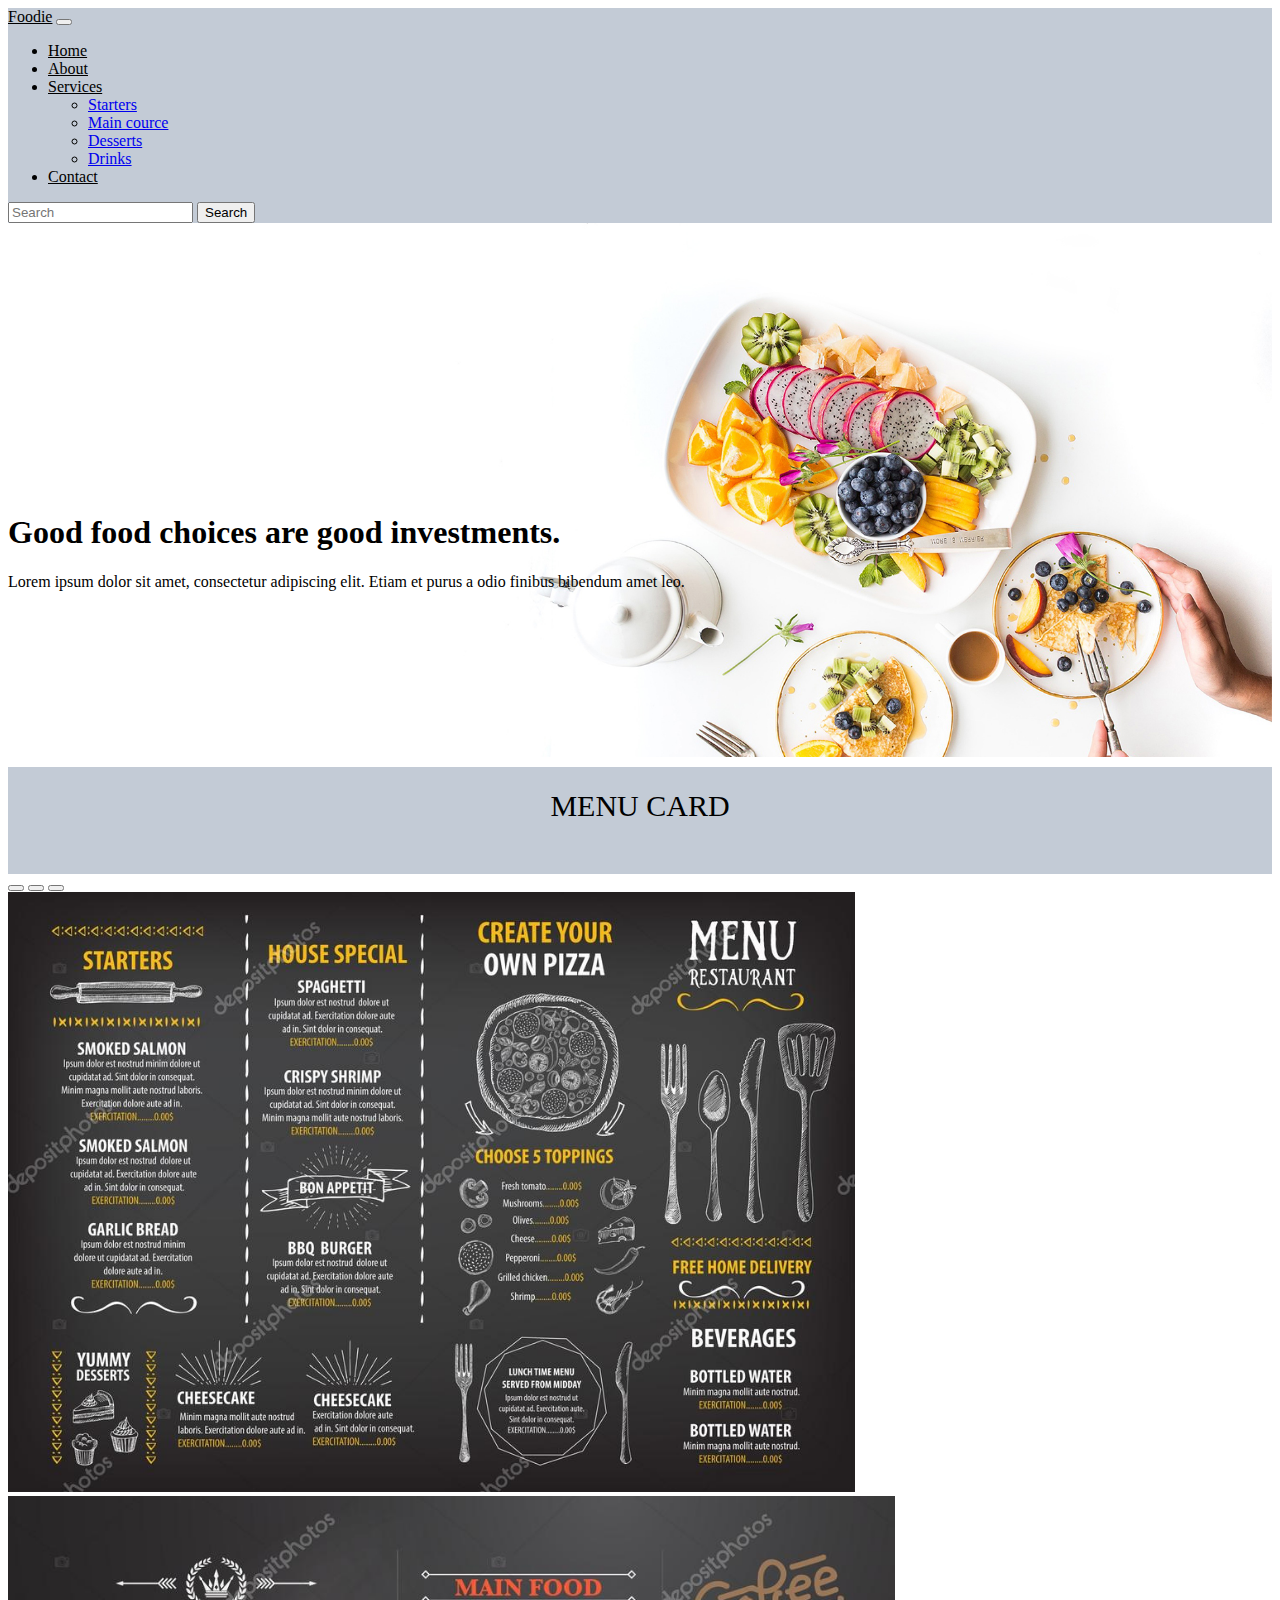
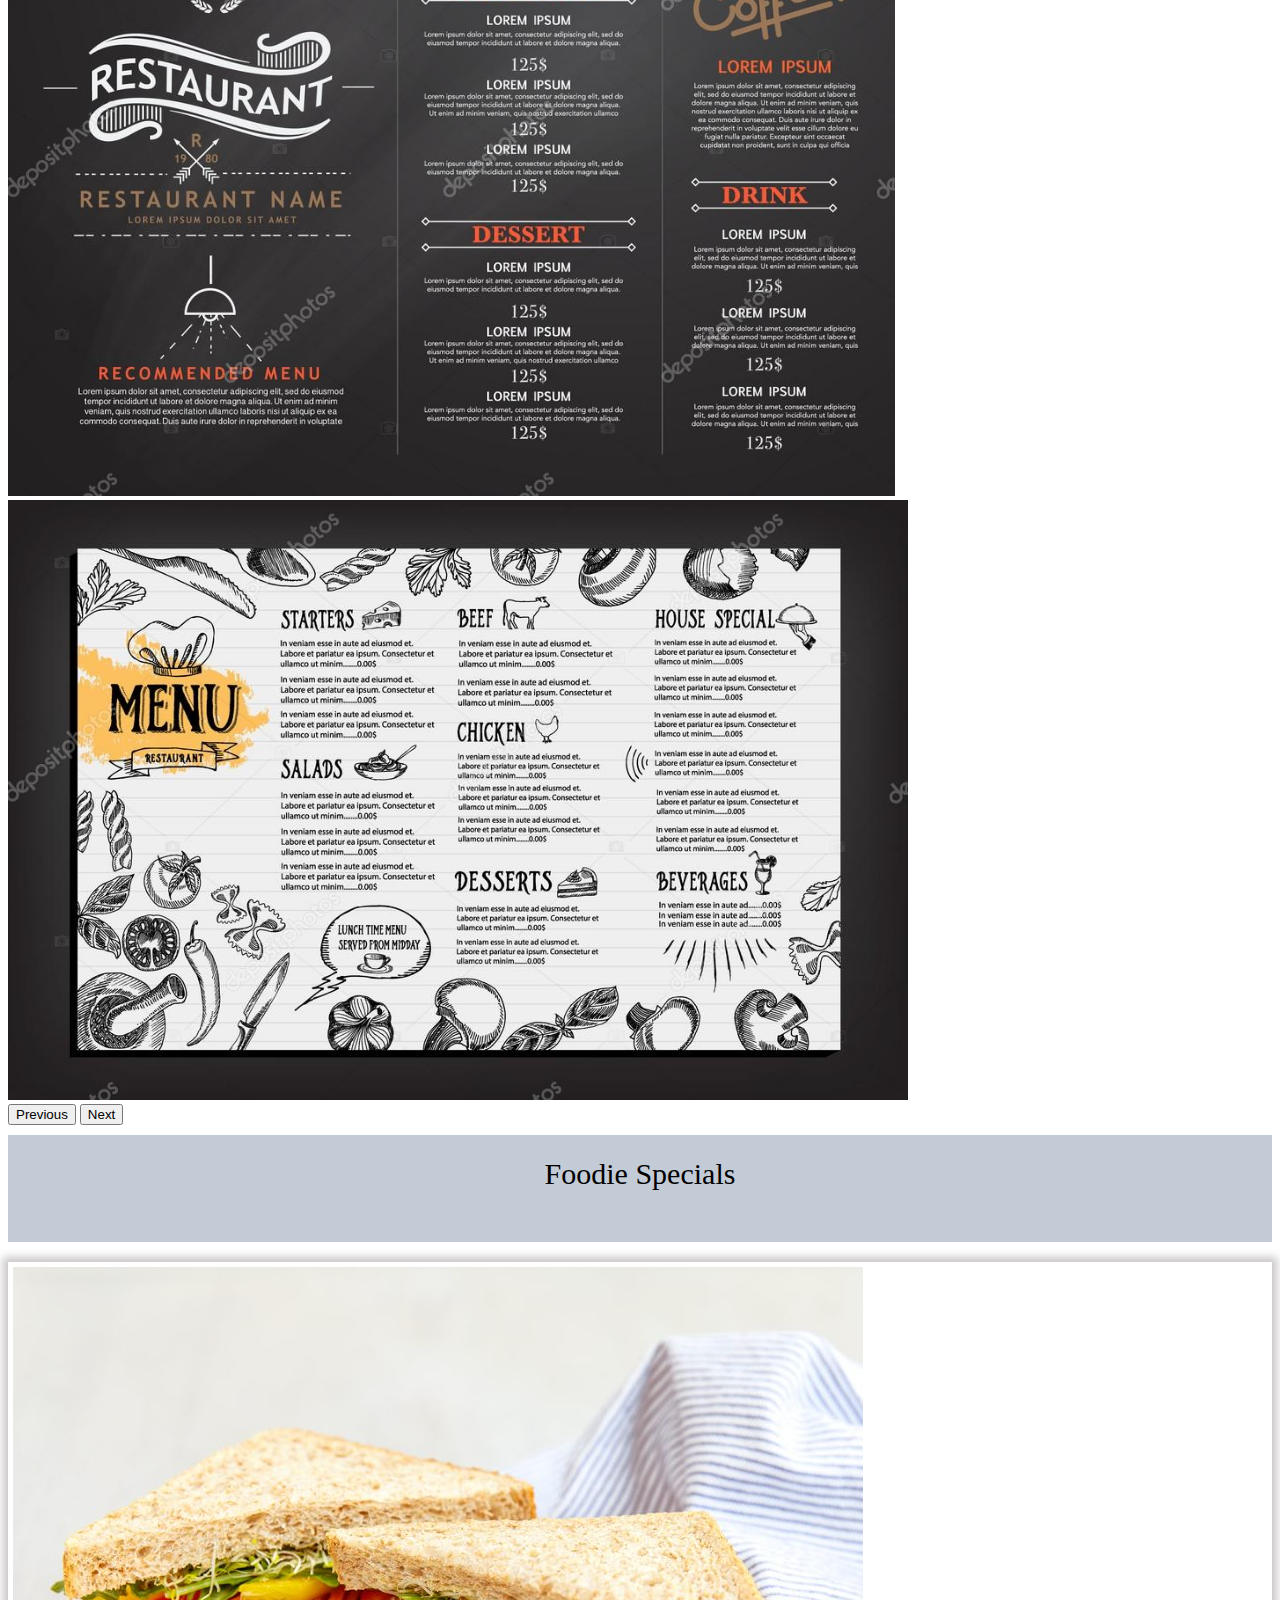
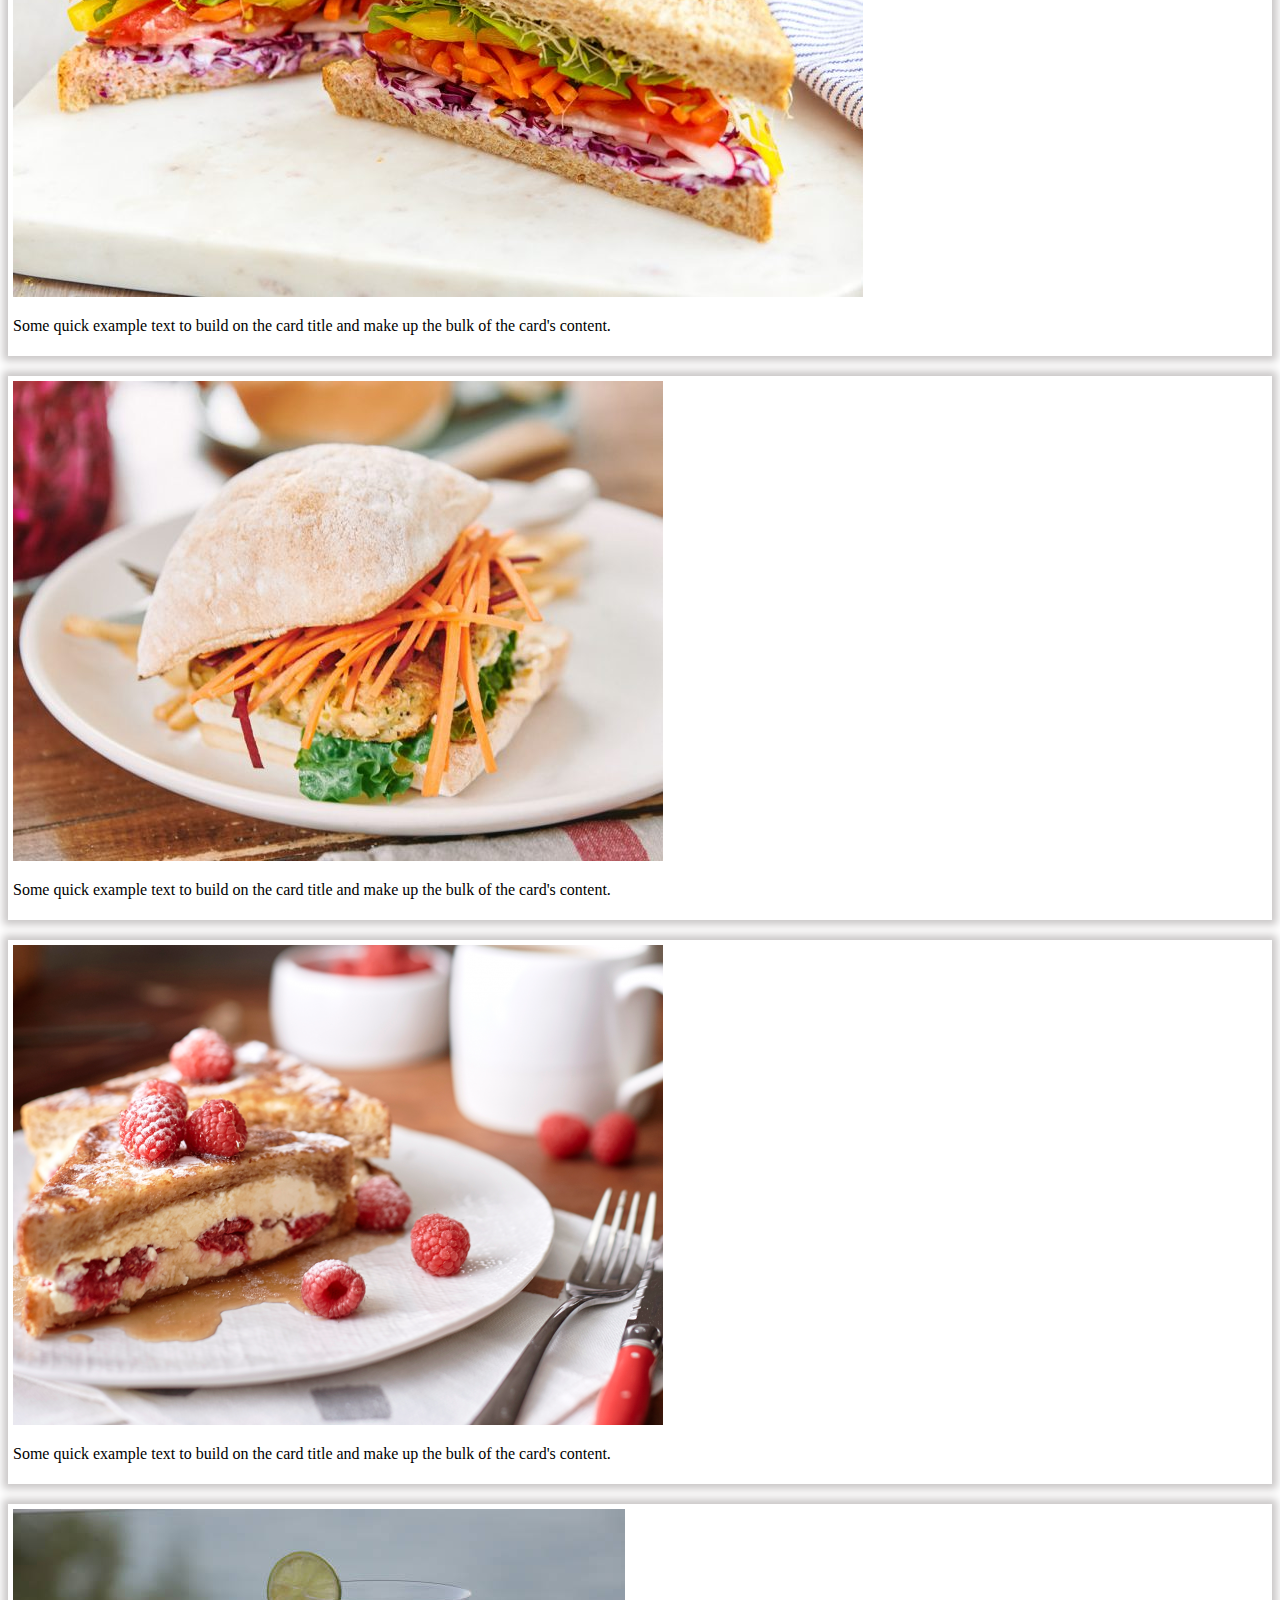
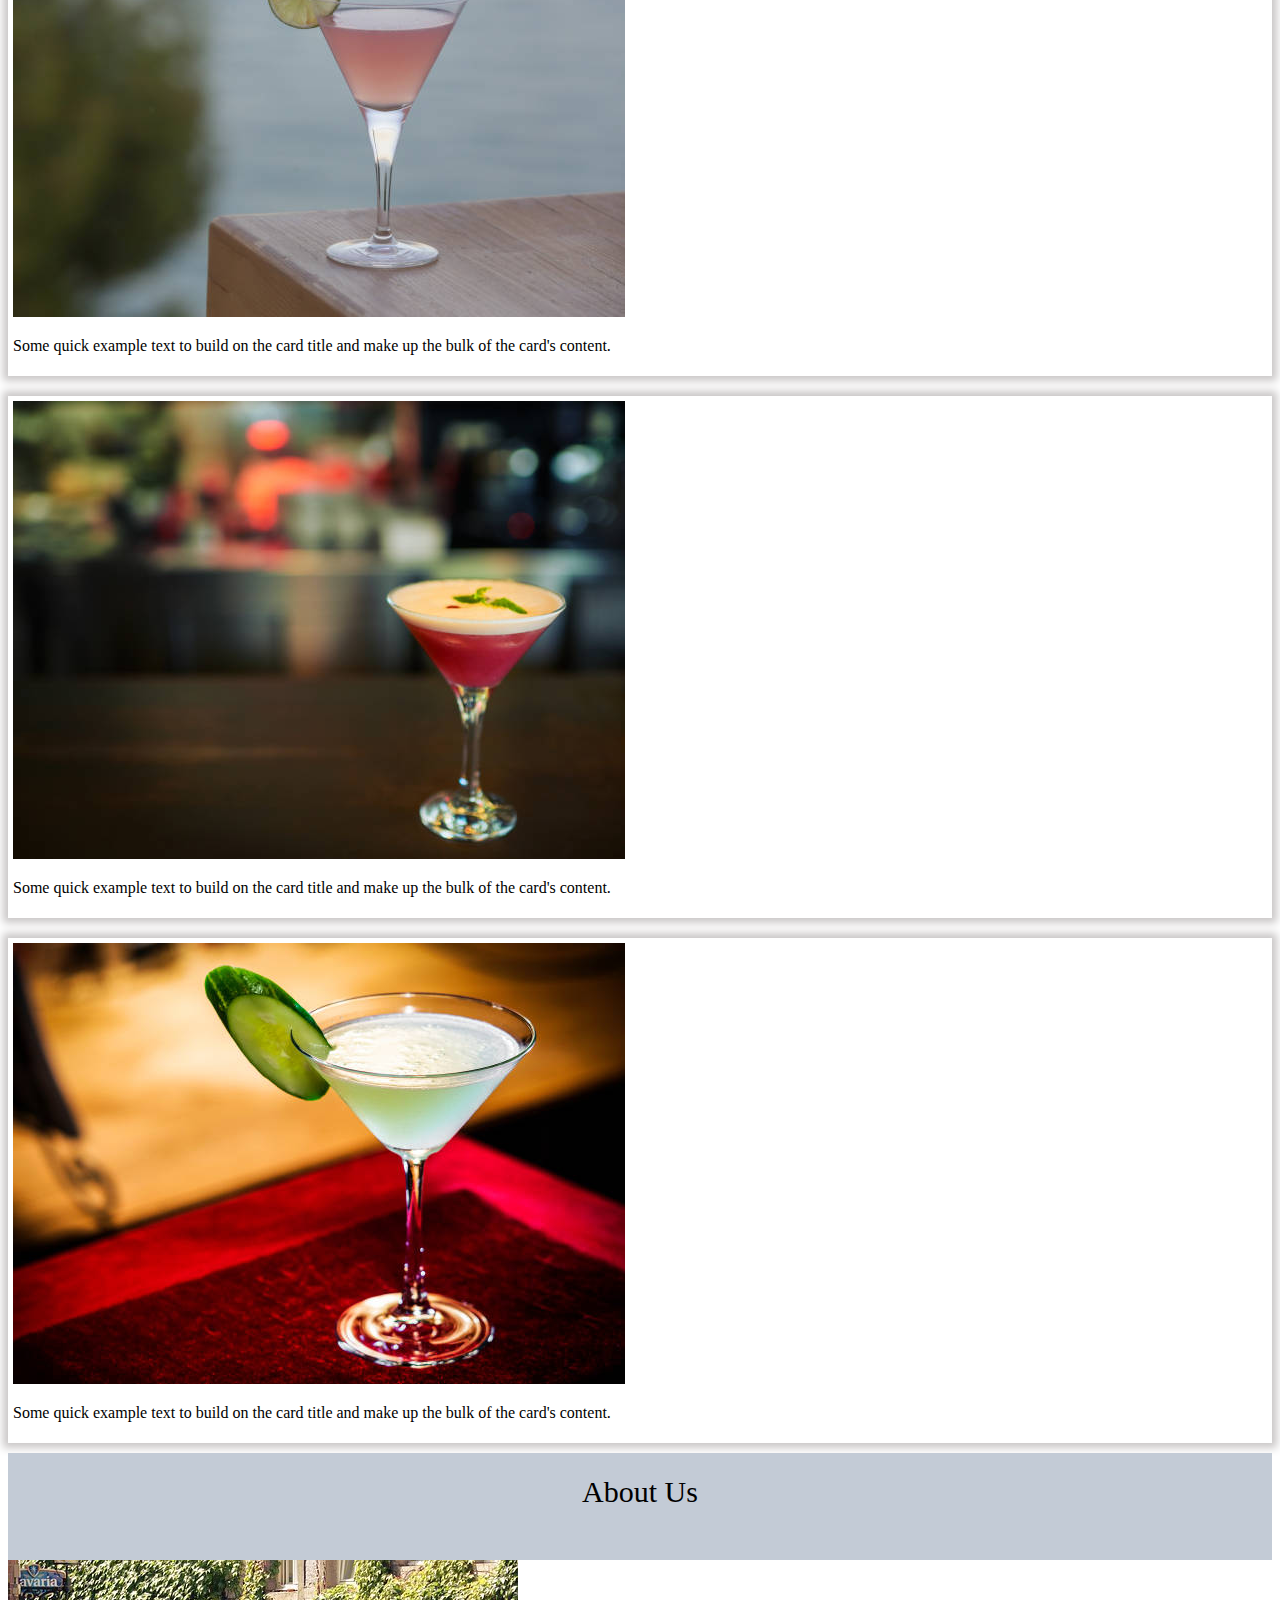
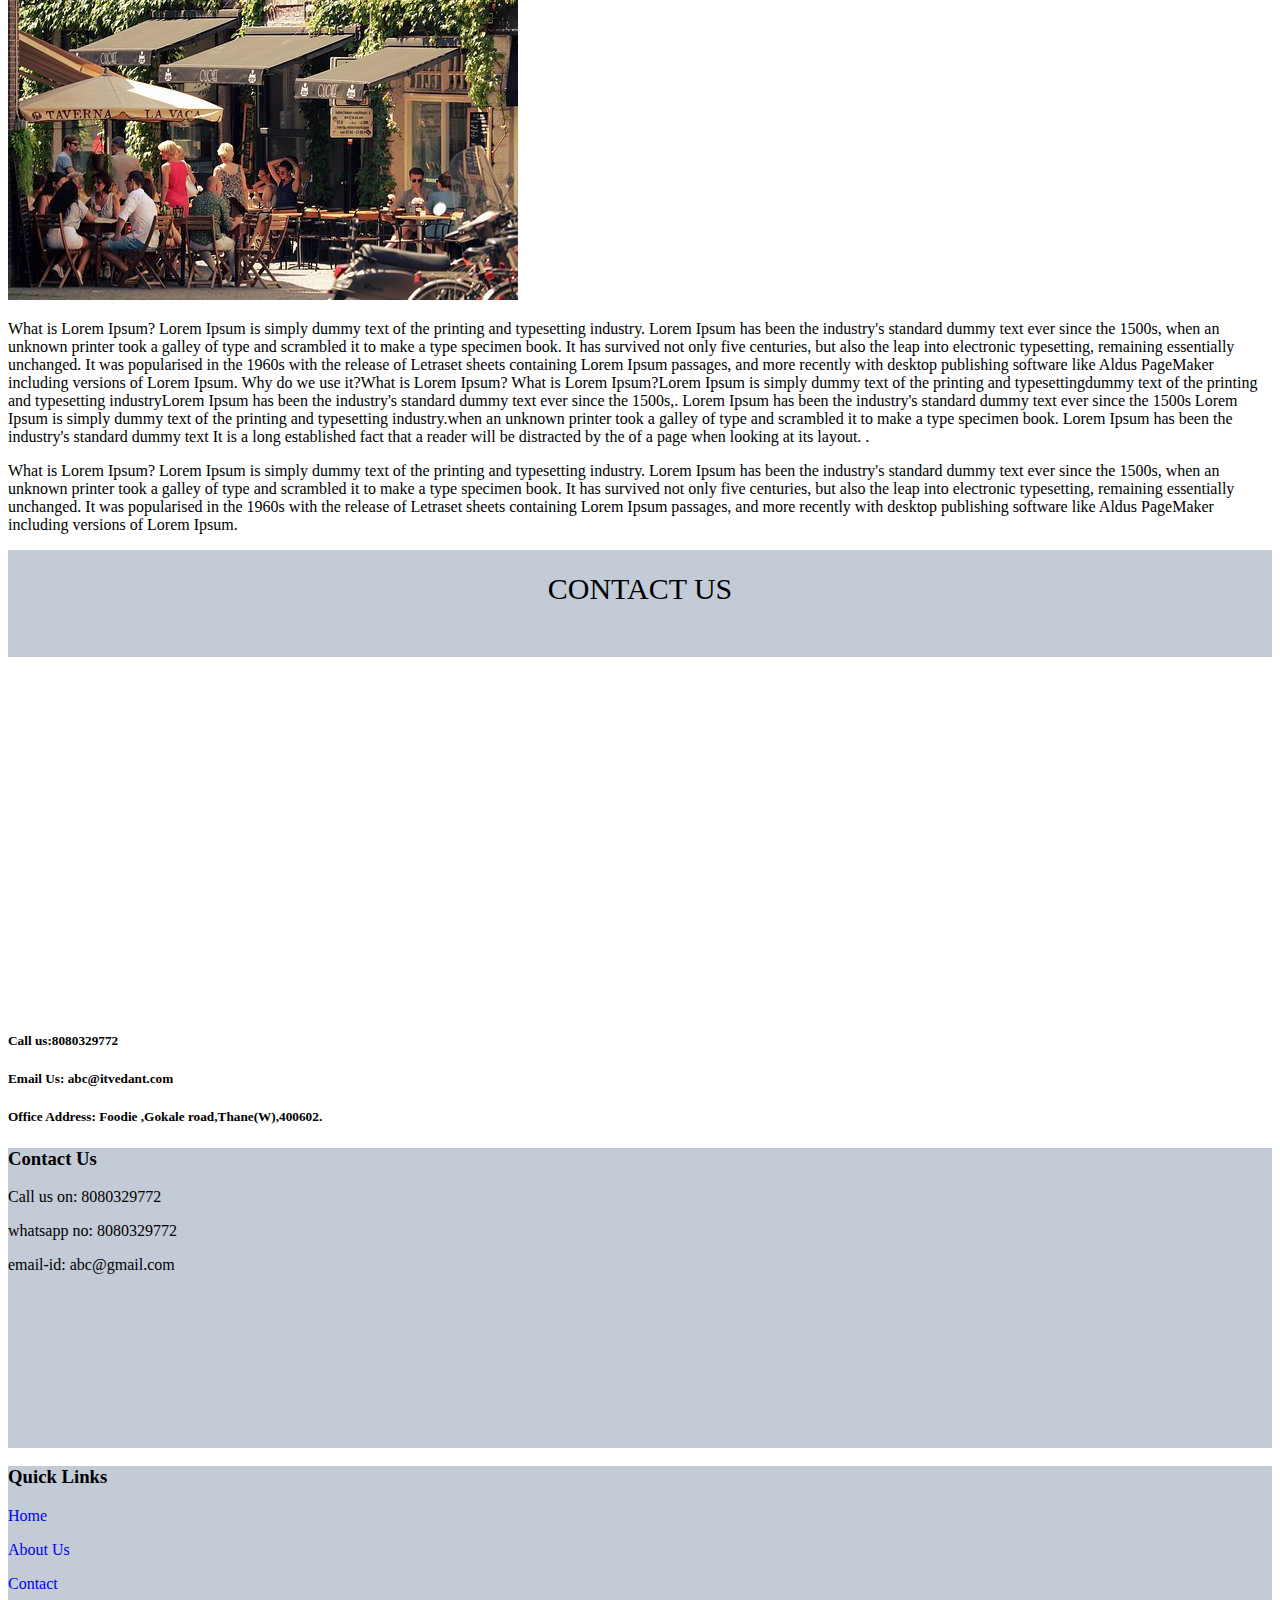
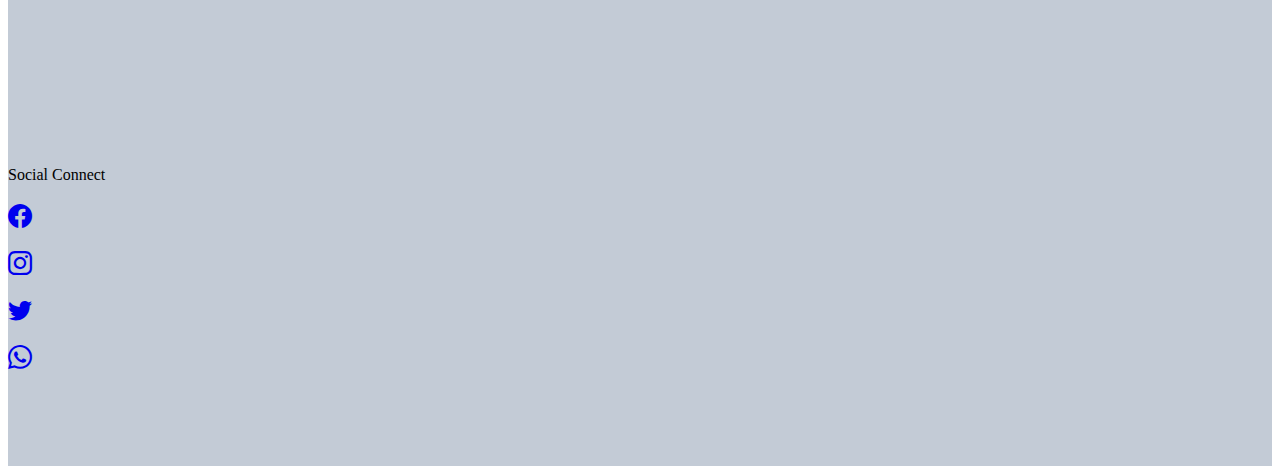
<file: project 2/index.html>
<!doctype html>
<html lang="en">
  <head>
    <!-- Required meta tags -->
    <meta charset="utf-8">
    <meta name="viewport" content="width=device-width, initial-scale=1">

    <!-- Bootstrap CSS -->
    <link href="https://cdn.jsdelivr.net/npm/bootstrap@5.1.3/dist/css/bootstrap.min.css" rel="stylesheet" integrity="sha384-1BmE4kWBq78iYhFldvKuhfTAU6auU8tT94WrHftjDbrCEXSU1oBoqyl2QvZ6jIW3" crossorigin="anonymous">
     <!---CDN icon--->
	 <link rel="stylesheet" href="https://cdn.jsdelivr.net/npm/bootstrap-icons@1.6.1/font/bootstrap-icons.css">
	 <link href="style.css" rel="stylesheet">
    <title>Portfolio</title>
  </head>
  <body>
    <div class="container">
	   <div class="row">
	  
	   <!---Nav Start--->
	       <div class="col-md-12 mt-3">
			    <nav class="navbar navbar-expand-lg navbar-light " style="background-color:#c3cbd6">
				  <div class="container-fluid">
					<a class="navbar-brand" style="color:black;"href="index.html">Foodie</a>
					<button class="navbar-toggler" type="button" data-bs-toggle="collapse" data-bs-target="#navbarSupportedContent" aria-controls="navbarSupportedContent" aria-expanded="false" aria-label="Toggle navigation">
					  <span class="navbar-toggler-icon"></span>
	 				</button>
					<div class="collapse navbar-collapse" id="navbarSupportedContent">
					  <ul class="navbar-nav me-auto mb-2 mb-lg-0">
						<li class="nav-item">
						  <a class="nav-link active" aria-current="page" style="color:black;" href="index.html">Home</a>
						</li>
						<li class="nav-item">
						  <a class="nav-link" style="color:black;" href="about.html">About</a>
						</li>
						<li class="nav-item dropdown">
						  <a class="nav-link dropdown-toggle" style="color:black;" href="#" id="navbarDropdown" role="button" data-bs-toggle="dropdown" aria-expanded="false">
							Services
						  </a>
						  <ul class="dropdown-menu" aria-labelledby="navbarDropdown">
							<li><a class="dropdown-item"  href="https://foodnetwork.co.uk/starters-course/">Starters</a></li>
							<li><a class="dropdown-item" href="https://www.allrecipes.com/recipes/80/main-dish/">Main cource</a></li>
							<li><a class="dropdown-item" href="https://food.ndtv.com/recipes/desserts-recipes">Desserts</a></li>
							<li><a class="dropdown-item" href="https://www.starbucks.in/menu-list/drinks/Featured_Drinks">Drinks</a></li>
						  </ul>
						</li>
						<li class="nav-item">
						  <a class="nav-link active" style="color:black;" href="contact.html">Contact </a>
						</li>
					  </ul>
					  <form class="d-flex">
						<input class="form-control me-2" type="search" placeholder="Search" aria-label="Search">
						<button class="btn  btn-outline-success" type="submit">Search</button>
					  </form>   
					</div>
				  </div>
				</nav>
	       </div>
	   <!---Nav End--->
	    <!----about us---->
	   <section id="home">
    <div class="container-fluid px-0 top-banner">
      <div class="container">
        <div class="row">
          <div class="col-lg-5 col-md-6">
            <h1>Good food choices are good investments.</h1>
            <p>Lorem ipsum dolor sit amet, consectetur adipiscing elit. Etiam et purus a odio finibus bibendum amet leo.
            </p>
            
          </div>
        </div>
      </div>
    </div>
  </section>
	   <!----about is end--->
	    <!----Slider Title---->
	      <div class="col-md-12 mt-3 section">
            MENU CARD
	    </div>
	   <!----Slider Title End--->
	  
	            <div class="col-md-12 mt-3"><!---image slider Start--->
	                     <div id="carouselExampleIndicators" class="carousel slide" data-bs-ride="carousel">
						  <div class="carousel-indicators">
							<button type="button" data-bs-target="#carouselExampleIndicators" data-bs-slide-to="0" class="active" aria-current="true" aria-label="Slide 1"></button>
							<button type="button" data-bs-target="#carouselExampleIndicators" data-bs-slide-to="1" aria-label="Slide 2"></button>
							<button type="button" data-bs-target="#carouselExampleIndicators" data-bs-slide-to="2" aria-label="Slide 3"></button>
						  </div>
						  <div class="carousel-inner">
							<div class="carousel-item active">
							  <img src="asset//photo//4.jpg" height="600px" class="d-block w-100" alt="...">
							</div>
							<div class="carousel-item">
							  <img src="asset//photo//5.jpg" height="600px" class="d-block w-100" alt="...">
							</div>
							<div class="carousel-item">
							  <img src="asset//photo//6.jpg" height="600px" class="d-block w-100" alt="...">
							</div>
						  </div>
						  <button class="carousel-control-prev" type="button" data-bs-target="#carouselExampleIndicators" data-bs-slide="prev">
							<span class="carousel-control-prev-icon" aria-hidden="true"></span>
							<span class="visually-hidden">Previous</span>
						  </button>
						  <button class="carousel-control-next" type="button" data-bs-target="#carouselExampleIndicators" data-bs-slide="next">
							<span class="carousel-control-next-icon" aria-hidden="true"></span>
							<span class="visually-hidden">Next</span>
						  </button>
						</div>
	            </div><!---image slider end--->
	   <!----Card Title---->
	      <div class="col-md-12 mt-3 section">
            Foodie Specials
	    </div>
	   <!----Card Title End--->
		<!----Project cards open --->
				<div class="col-md-4 mt-3 cards ">
				    
					   <div class="card" style="width:100%;">
						  <img src="asset//photo//img-3.jpg" class="card-img-top" alt="...">
						  <div class="card-body">
							<p class="card-text">Some quick example text to build on the card title and make up the bulk of the card's content.</p>
						  </div>
						</div>
				</div>
				<div class="col-md-4 mt-3 cards">
				    
					   <div class="card" style="width:100%;">
						  <img src="asset//photo//img-4.jpg" class="card-img-top" alt="...">
						  <div class="card-body">
							<p class="card-text">Some quick example text to build on the card title and make up the bulk of the card's content.</p>
						  </div>
						</div>
				</div>
				<div class="col-md-4 mt-3 cards">
				    
					   <div class="card" style="width:100%;">
						  <img src="asset//photo//img-5.jpg" class="card-img-top" alt="...">
						  <div class="card-body">
							<p class="card-text">Some quick example text to build on the card title and make up the bulk of the card's content.</p>
						  </div>
						</div>
				</div>
				<div class="col-md-4 mt-3 cards">
				    
					   <div class="card" style="width:100%  height:400px;">
						  <img src="asset//photo//1.jpg" class="card-img-top" alt="...">
						  <div class="card-body">
							<p class="card-text">Some quick example text to build on the card title and make up the bulk of the card's content.</p>
						  </div>
						</div>
				</div>
				<div class="col-md-4 mt-3 cards">
				    
					   <div class="card" style="width:100% height:400px;">
						  <img src="asset//photo//2.jpg" class="card-img-top"  alt="...">
						  <div class="card-body">
							<p class="card-text">Some quick example text to build on the card title and make up the bulk of the card's content.</p>
						  </div>
						</div>
				</div>
				<div class="col-md-4 mt-3 cards">
				    
					   <div class="card" style="width:100% height:400px;">
						  <img src="asset//photo//3.jpg" class="card-img-top" alt="...">
						  <div class="card-body">
							<p class="card-text">Some quick example text to build on the card title and make up the bulk of the card's content.</p>
						  </div>
						</div>
				</div>
		<!----Project cards end --->
		<!----About Us Title---->
	      <div class="col-md-12 mt-3 section">
            About Us
	    </div>
	   <!----ABout Us  Title End--->
	   <!----About Us--->
	                <div class="col-md-4 mt-3 ">
		               <img src="asset//photo//cafe.jpg" class="card-img-top"  alt="...">
					</div>
					 <div class="col-md-8 mt-3 ">
					  <p> What is Lorem Ipsum?
                        Lorem Ipsum is simply dummy text of the printing and typesetting industry. Lorem Ipsum has been the industry's standard dummy text ever since the 1500s, when an unknown printer took a galley of type and scrambled it to make a type specimen book. It has survived not only five centuries, but also the leap into electronic typesetting, remaining essentially unchanged. It was popularised in the 1960s with the release of Letraset sheets containing Lorem Ipsum passages, and more recently with desktop publishing software like Aldus PageMaker including versions of Lorem Ipsum.
					    Why do we use it?What is Lorem Ipsum? What is Lorem Ipsum?Lorem Ipsum is simply  dummy text of the printing and typesettingdummy text of the printing and typesetting industryLorem Ipsum has been the industry's standard dummy text ever since the 1500s,. Lorem Ipsum has been the industry's standard dummy text ever since the 1500s  Lorem Ipsum is simply dummy text of the printing and typesetting industry.when an unknown printer took a galley of type and scrambled it to make a type specimen book.  Lorem Ipsum has been the industry's standard dummy text
                        It is a long established fact that a reader will be distracted by the  of a page when looking at its layout. .</p>
					</div>
					 <div class="col-md-12 ">
					  <p> What is Lorem Ipsum?
                        Lorem Ipsum is simply dummy text of the printing and typesetting industry. Lorem Ipsum has been the industry's standard dummy text ever since the 1500s, when an unknown printer took a galley of type and scrambled it to make a type specimen book. It has survived not only five centuries, but also the leap into electronic typesetting, remaining essentially unchanged. It was popularised in the 1960s with the release of Letraset sheets containing Lorem Ipsum passages, and more recently with desktop publishing software like Aldus PageMaker including versions of Lorem Ipsum.</p>
					 </div>
					  
					 
	   <!---About us end--->
	   
	   <!----Contact Us Title---->
	      <div class="col-md-12 mt-3 section">
            CONTACT US
	    </div>
	   <!----Contact Us  Title End--->
	   <!----Contact Us--->
	        <div class="col-md-6 mt-3">
	    <iframe src="https://www.google.com/maps/embed?pb=!1m18!1m12!1m3!1d114220.05304267553!2d72.85588437078384!3d19.149434245417037!2m3!1f0!2f0!3f0!3m2!1i1024!2i768!4f13.1!3m3!1m2!1s0x0%3A0x89ff617b4a6cbf6f!2sItvedant%20Education%20Pvt.%20Ltd%20-%20Thane!5e0!3m2!1sen!2sin!4v1631709119260!5m2!1sen!2sin" width="460" height="350" style="border:0;" allowfullscreen="" loading="lazy"></iframe>
    	</div>
		<div class="col-md-6 mt-3 ">
	
	    <H5> Call us:8080329772</h5>
		<H5> Email Us: abc@itvedant.com</h5>
		<H5> Office Address: Foodie ,Gokale road,Thane(W),400602.</h5>
	</div>
	   <!----ContactUs End --->
	   
		<!----Footer Start--->

			    <div class="col-md-4 mt-3 footer" style="  height:300px ">
				
				 
	            <h3>Contact Us</h3> 
				<p> Call us on: 8080329772</p>
				<p> whatsapp no: 8080329772</p>
				<p> email-id: abc@gmail.com</p>
				
				</div>
				
                <div class="col-md-4 mt-3 footer"style="height:300px">
			     	<h3>Quick Links </h3>
				   <p><a href="index.html" style="text-decoration:none"> Home</a></p>
                   <p><a href="about.html" style="text-decoration:none"> About Us</a></p>
                 
                   <p><a href="contact.html" style="text-decoration:none"> Contact</a></p>
				</div>
				
		        <div class="col-md-4 mt-3 footer" style="height:300px">  
				 Social Connect
				 <p><h2><a href="http://www.facebook.com"  target="_blank"><i class="bi bi-facebook"></i></a></h2></p>
				 <p><h2><a href="http://www.instagram.com"  target="_blank"><i class="bi bi-instagram"></i></a></h2></p>
				 <p><h2><a href="http://www.twitter" target="_blank"><i class="bi bi-twitter"></i></a></h2></p>
				 <p><h2><a href="http://www.whatsapp.com" target="_blank"><i class="bi bi-whatsapp"></i></a></h2></p>
				</div>
		    
		   	
		<!----Footer End--->
	   </div><!--- Row end--->
	</div><!--- container  end--->
    <script src="https://cdn.jsdelivr.net/npm/bootstrap@5.1.3/dist/js/bootstrap.bundle.min.js" integrity="sha384-ka7Sk0Gln4gmtz2MlQnikT1wXgYsOg+OMhuP+IlRH9sENBO0LRn5q+8nbTov4+1p" crossorigin="anonymous"></script>

   
  </body>
</html>
</file>
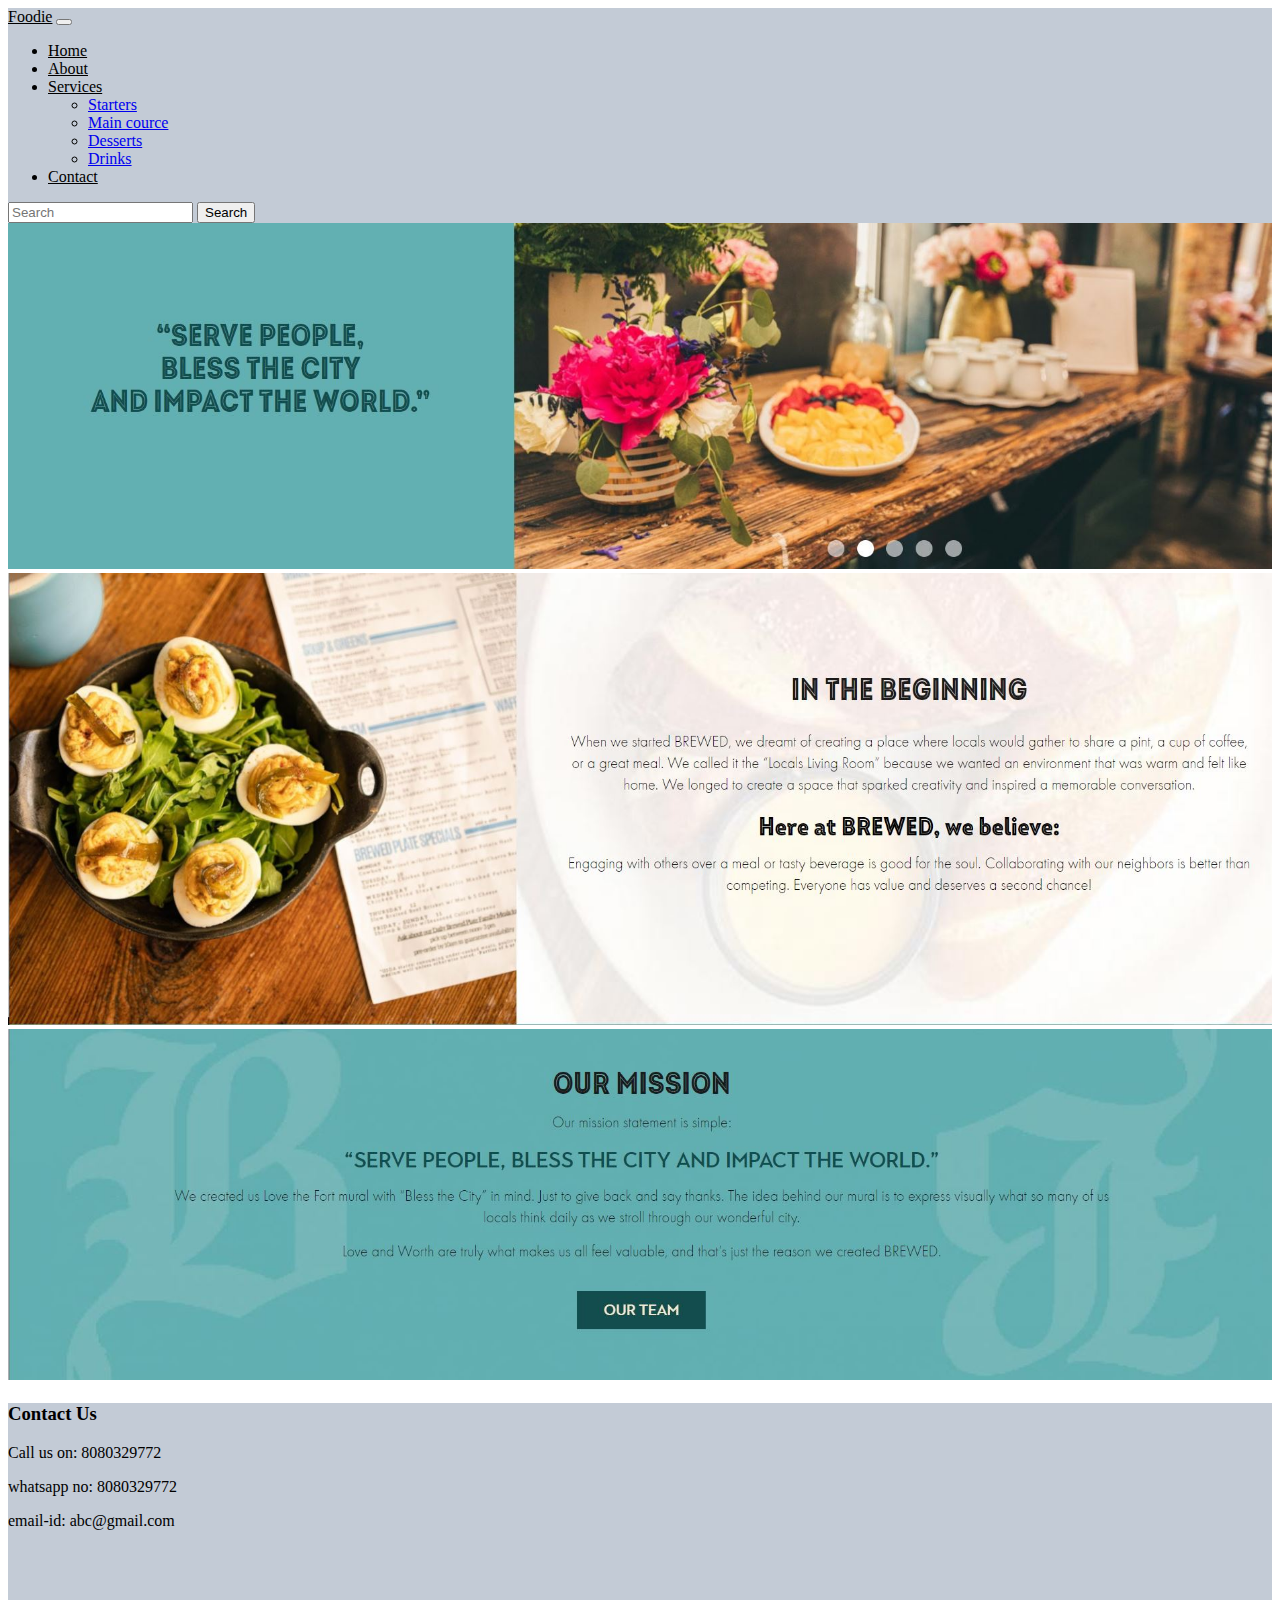
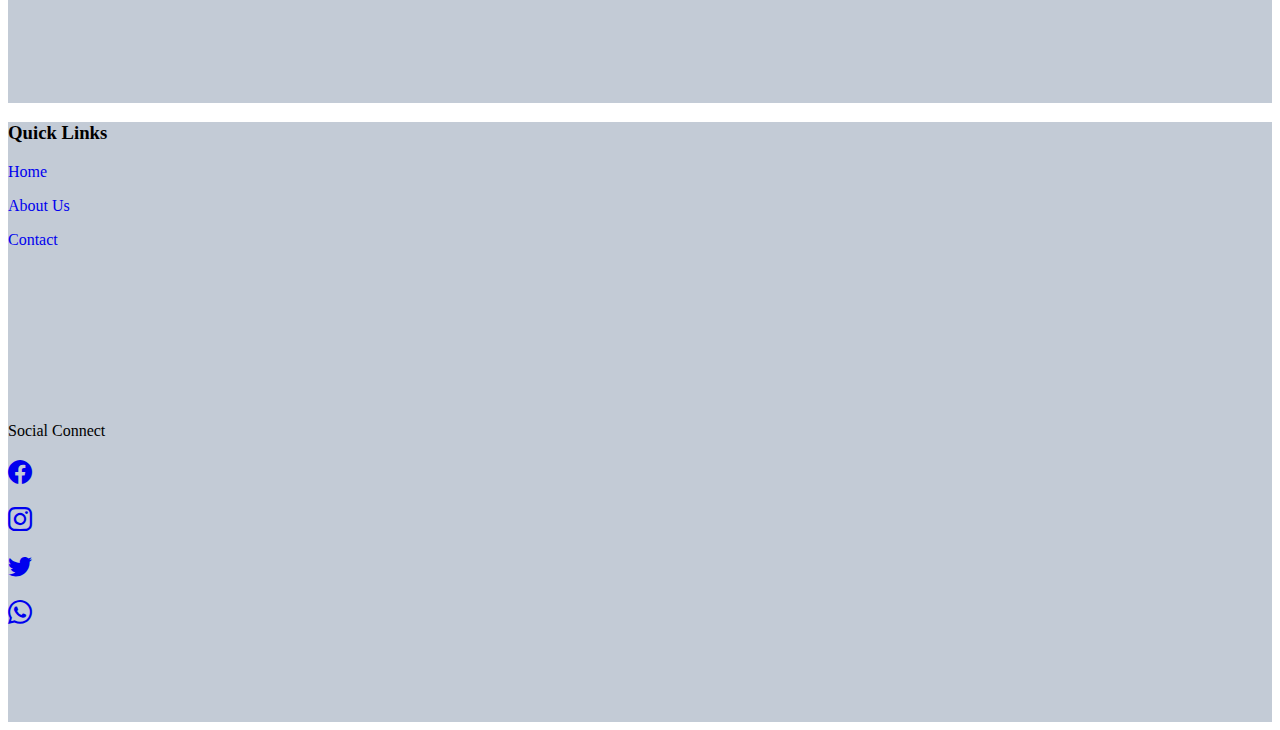
<file: project 2/about.html>
<!doctype html>
<html lang="en">
  <head>
    <!-- Required meta tags -->
    <meta charset="utf-8">
    <meta name="viewport" content="width=device-width, initial-scale=1">

    <!-- Bootstrap CSS -->
    <link href="https://cdn.jsdelivr.net/npm/bootstrap@5.1.3/dist/css/bootstrap.min.css" rel="stylesheet" integrity="sha384-1BmE4kWBq78iYhFldvKuhfTAU6auU8tT94WrHftjDbrCEXSU1oBoqyl2QvZ6jIW3" crossorigin="anonymous">
     <!---CDN icon--->
	 <link rel="stylesheet" href="https://cdn.jsdelivr.net/npm/bootstrap-icons@1.6.1/font/bootstrap-icons.css">
	 <link href="style.css" rel="stylesheet">
    <title>About</title>
  </head>
  <body>
    <div class="container">
	   <div class="row">
	  
	   <!---Nav Start--->
	       <div class="col-md-12 mt-3">
			    <nav class="navbar navbar-expand-lg navbar-light " style="background-color:#c3cbd6">
				  <div class="container-fluid">
					<a class="navbar-brand" style="color:black;"href="index.html">Foodie</a>
					<button class="navbar-toggler" type="button" data-bs-toggle="collapse" data-bs-target="#navbarSupportedContent" aria-controls="navbarSupportedContent" aria-expanded="false" aria-label="Toggle navigation">
					  <span class="navbar-toggler-icon"></span>
	 				</button>
					<div class="collapse navbar-collapse" id="navbarSupportedContent">
					  <ul class="navbar-nav me-auto mb-2 mb-lg-0">
						<li class="nav-item">
						  <a class="nav-link active" aria-current="page" style="color:black;" href="index.html">Home</a>
						</li>
						<li class="nav-item">
						  <a class="nav-link" style="color:black;" href="about.html">About</a>
						</li>
						<li class="nav-item dropdown">
						  <a class="nav-link dropdown-toggle" style="color:black;" href="#" id="navbarDropdown" role="button" data-bs-toggle="dropdown" aria-expanded="false">
							Services
						  </a>
						  <ul class="dropdown-menu" aria-labelledby="navbarDropdown">
							<li><a class="dropdown-item"  href="https://foodnetwork.co.uk/starters-course/">Starters</a></li>
							<li><a class="dropdown-item" href="https://www.allrecipes.com/recipes/80/main-dish/">Main cource</a></li>
							<li><a class="dropdown-item" href="https://food.ndtv.com/recipes/desserts-recipes">Desserts</a></li>
							<li><a class="dropdown-item" href="https://www.starbucks.in/menu-list/drinks/Featured_Drinks">Drinks</a></li>
						  </ul>
						</li>
						<li class="nav-item">
						  <a class="nav-link active" style="color:black;" href="contact.html">Contact </a>
						</li>
					  </ul>
					  <form class="d-flex">
						<input class="form-control me-2" type="search" placeholder="Search" aria-label="Search">
						<button class="btn  btn-outline-success" type="submit">Search</button>
					  </form>   
					</div>
				  </div>
				</nav>
	       </div>
	   <!---Nav End--->
	   <!---about start--->
	   <div class="col-md-12 mt-3 " >
	   <img src="asset//photo//ab1.JPG" width="100%">
	   </div>
	    <div class="col-md-12 " >
	   <img src="asset//photo//ab2.JPG" width="100%">
	   </div>
	    <div class="col-md-12 " >
	   <img src="asset//photo//ab3.JPG" width="100%">
	   </div>
	   
	   
	   <!---about end----->
	 
		<!----Footer Start--->

			    <div class="col-md-4 mt-3 footer" style="  height:300px ">
				
				 
	            <h3>Contact Us</h3> 
				<p> Call us on: 8080329772</p>
				<p> whatsapp no: 8080329772</p>
				<p> email-id: abc@gmail.com</p>
				
				</div>
				
                <div class="col-md-4 mt-3 footer"style="height:300px">
			     	<h3>Quick Links </h3>
				   <p><a href="index.html" style="text-decoration:none"> Home</a></p>
                   <p><a href="about.html" style="text-decoration:none"> About Us</a></p>
                   
                   <p><a href="contact.html" style="text-decoration:none"> Contact</a></p>
				</div>
				
		        <div class="col-md-4 mt-3 footer" style="height:300px">  
				 Social Connect
				 <p><h2><a href="http://www.facebook.com"  target="_blank"><i class="bi bi-facebook"></i></a></h2></p>
				 <p><h2><a href="http://www.instagram.com"  target="_blank"><i class="bi bi-instagram"></i></a></h2></p>
				 <p><h2><a href="http://www.twitter.com" target="_blank"><i class="bi bi-twitter"></i></a></h2></p>
				 <p><h2><a href="http://www.whatsapp.com" target="_blank"><i class="bi bi-whatsapp"></i></a></h2></p>
				</div>
		    
		   	
		<!----Footer End--->
	   </div><!--- Row end--->
	</div><!--- container  end--->
    <script src="https://cdn.jsdelivr.net/npm/bootstrap@5.1.3/dist/js/bootstrap.bundle.min.js" integrity="sha384-ka7Sk0Gln4gmtz2MlQnikT1wXgYsOg+OMhuP+IlRH9sENBO0LRn5q+8nbTov4+1p" crossorigin="anonymous"></script>

   
  </body>
</html>
</file>
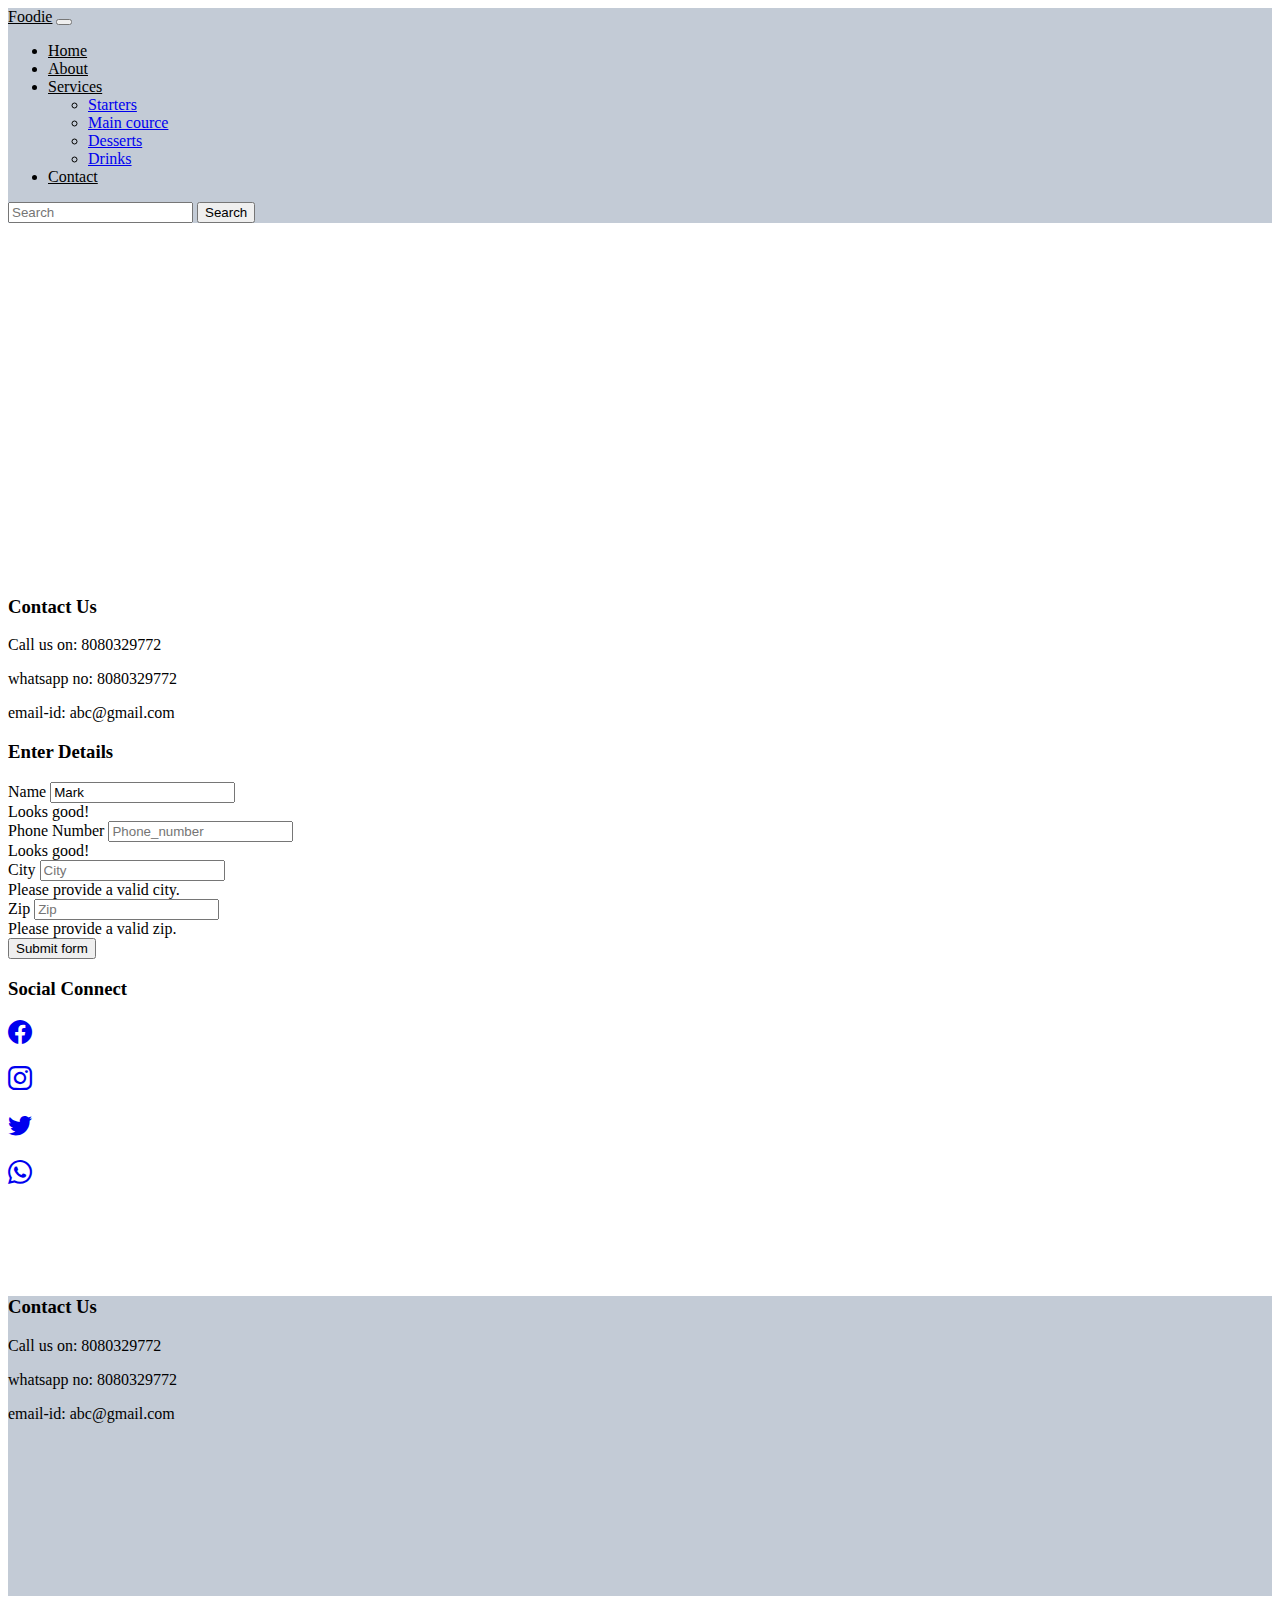
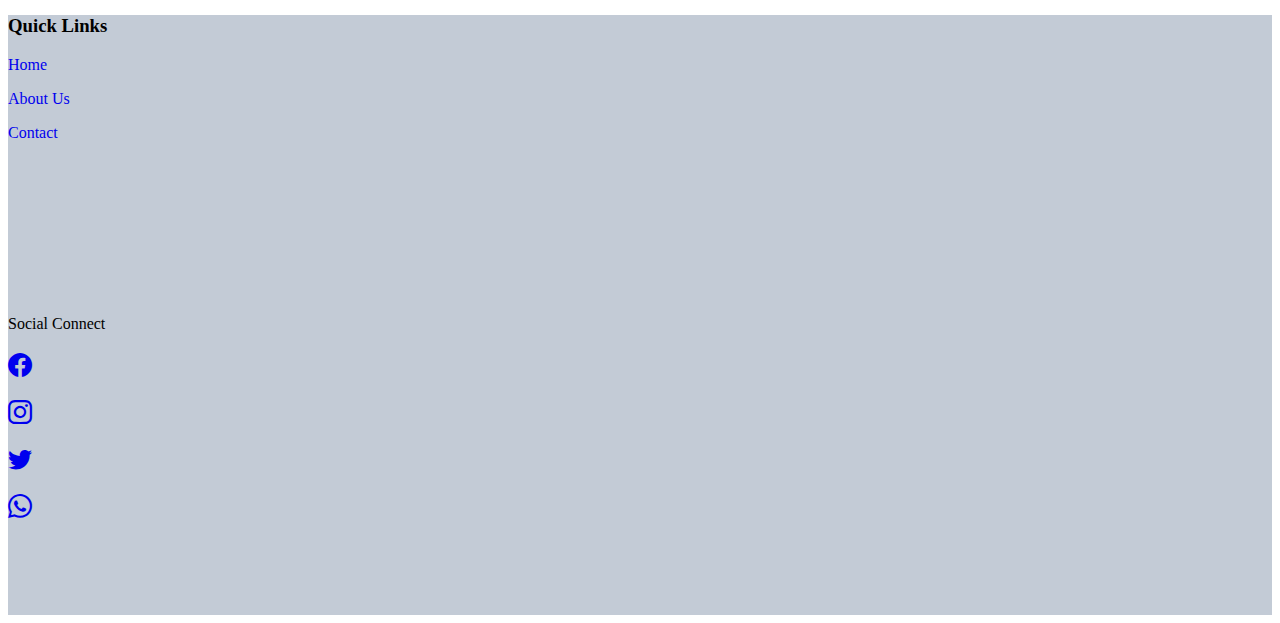
<file: project 2/contact.html>
<!doctype html>
<html lang="en">
  <head>
    <!-- Required meta tags -->
    <meta charset="utf-8">
    <meta name="viewport" content="width=device-width, initial-scale=1">

    <!-- Bootstrap CSS -->
    <link href="https://cdn.jsdelivr.net/npm/bootstrap@5.1.3/dist/css/bootstrap.min.css" rel="stylesheet" integrity="sha384-1BmE4kWBq78iYhFldvKuhfTAU6auU8tT94WrHftjDbrCEXSU1oBoqyl2QvZ6jIW3" crossorigin="anonymous">
     <!---CDN icon--->
	 <link rel="stylesheet" href="https://cdn.jsdelivr.net/npm/bootstrap-icons@1.6.1/font/bootstrap-icons.css">
	 <link href="style.css" rel="stylesheet">
    <title>Portfolio</title>
  </head>
  <body>
    <div class="container">
	   <div class="row">
	  
	   <!---Nav Start--->
	       <div class="col-md-12 mt-3">
			    <nav class="navbar navbar-expand-lg navbar-light " style="background-color:#c3cbd6">
				  <div class="container-fluid">
					<a class="navbar-brand" style="color:black;"href="index.html">Foodie</a>
					<button class="navbar-toggler" type="button" data-bs-toggle="collapse" data-bs-target="#navbarSupportedContent" aria-controls="navbarSupportedContent" aria-expanded="false" aria-label="Toggle navigation">
					  <span class="navbar-toggler-icon"></span>
	 				</button>
					<div class="collapse navbar-collapse" id="navbarSupportedContent">
					  <ul class="navbar-nav me-auto mb-2 mb-lg-0">
						<li class="nav-item">
						  <a class="nav-link active" aria-current="page" style="color:black;" href="index.html">Home</a>
						</li>
						<li class="nav-item">
						  <a class="nav-link" style="color:black;" href="about.html">About</a>
						</li>
						<li class="nav-item dropdown">
						  <a class="nav-link dropdown-toggle" style="color:black;" href="#" id="navbarDropdown" role="button" data-bs-toggle="dropdown" aria-expanded="false">
							Services
						  </a>
						  <ul class="dropdown-menu" aria-labelledby="navbarDropdown"><!----linked External  websites----->
							<li><a class="dropdown-item" href="https://foodnetwork.co.uk/starters-course/">Starters</a></li>
							<li><a class="dropdown-item" href="https://www.allrecipes.com/recipes/80/main-dish/">Main cource</a></li>
							<li><a class="dropdown-item" href="https://food.ndtv.com/recipes/desserts-recipes">Desserts</a></li>
							<li><a class="dropdown-item" href="https://www.starbucks.in/menu-list/drinks/Featured_Drinks">Drinks</a></li>
						  </ul>
						</li>
						<li class="nav-item">
						  <a class="nav-link active" style="color:black;" href="contact.html">Contact </a>
						</li>
					  </ul>
					  <form class="d-flex">
						<input class="form-control me-2" type="search" placeholder="Search" aria-label="Search">
						<button class="btn  btn-outline-success" type="submit">Search</button>
					  </form>   
					</div>
				  </div>
				</nav>
	       </div>
	   <!---Nav End--->
	  <!-----contact us---->
	  <div class="col-md-12 mt-3">
	  <iframe src="https://www.google.com/maps/embed?pb=!1m18!1m12!1m3!1d114220.05304267553!2d72.85588437078384!3d19.149434245417037!2m3!1f0!2f0!3f0!3m2!1i1024!2i768!4f13.1!3m3!1m2!1s0x0%3A0x89ff617b4a6cbf6f!2sItvedant%20Education%20Pvt.%20Ltd%20-%20Thane!5e0!3m2!1sen!2sin!4v1631709119260!5m2!1sen!2sin" width="100%" height="350" style="border:0;" allowfullscreen="" loading="lazy"></iframe>
	  </div>
	  <!----info---->
	  <div class="col-md-4 mt-3">	
	  
	            <h3>Contact Us</h3> 
				<p> Call us on: 8080329772</p>
				<p> whatsapp no: 8080329772</p>
				<p> email-id: abc@gmail.com</p>
				
	  </div>
	  <!----info end--->
	  	 
	           
	  <!----form start--->
	       <div class="col-md-4 mt-3">	
		   <h3> Enter Details</h3>
						  <form class="needs-validation" novalidate>
					  <div class="form-row">
						<div class="col-md-4 mb-3">
						  <label for="validationCustom01">Name</label>
						  <input type="text" class="form-control" id="validationCustom01" placeholder="First name" value="Mark" required>
						  <div class="valid-feedback">
							Looks good!
						  </div>
						  
						</div>
						<div class="col-md-4 mb-3">
						  <label for="validationCustom02">Phone Number</label>
						  <input type="text" class="form-control" id="validationCustom02" placeholder="Phone_number" value="" required>
						  <div class="valid-feedback">
							Looks good!
						  </div>
						</div>
						
					  </div>
					  <div class="form-row">
						<div class="col-md-6 mb-3">
						  <label for="validationCustom03">City</label>
						  <input type="text" class="form-control" id="validationCustom03" placeholder="City" required>
						  <div class="invalid-feedback">
							Please provide a valid city.
						  </div>
						</div>

						<div class="col-md-3 mb-3">
						  <label for="validationCustom05">Zip</label>
						  <input type="text" class="form-control" id="validationCustom05" placeholder="Zip" required>
						  <div class="invalid-feedback">
							Please provide a valid zip.
						  </div>
						</div>
					  </div>
					  
					  <button class="btn btn-primary" type="submit">Submit form</button>
					</form>

					<script>

					(function() {
					  'use strict';
					  window.addEventListener('load', function() {
					   
						var forms = document.getElementsByClassName('needs-validation');
					   
						var validation = Array.prototype.filter.call(forms, function(form) {
						  form.addEventListener('submit', function(event) {
							if (form.checkValidity() === false) {
							  event.preventDefault();
							  event.stopPropagation();
							}
							form.classList.add('was-validated');
						  }, false);
						});
					  }, false);
					})();
					</script>
			</div>
	  <!---form end---->
	  <!---social links-->
	   <div class="col-md-4 mt-3 "style="height:300px">
			     <h3> Social Connect</h3>
				 <p><h2><a href="http://www.facebook.com"  target="_blank"><i class="bi bi-facebook"></i></a></h2></p>
				 <p><h2><a href="http://www.instagram.com"  target="_blank"><i class="bi bi-instagram"></i></a></h2></p>
				 <p><h2><a href="http://www.twitter" target="_blank"><i class="bi bi-twitter"></i></a></h2></p>
				 <p><h2><a href="http://www.whatsapp.com" target="_blank"><i class="bi bi-whatsapp"></i></a></h2></p>
				</div>
	  <!---social linksend --->
	  <!-----contact us end---->
	  
	   
		<!----Footer Start--->

			    <div class="col-md-4 mt-3 footer" style="  height:300px ">
				
				 
	            <h3>Contact Us</h3> 
				<p> Call us on: 8080329772</p>
				<p> whatsapp no: 8080329772</p>
				<p> email-id: abc@gmail.com</p>
				
				</div>
				
                <div class="col-md-4 mt-3 footer"style="height:300px">
			     	<h3>Quick Links </h3>
				   <p><a href="index.html" style="text-decoration:none"> Home</a></p>
                   <p><a href="about.html" style="text-decoration:none"> About Us</a></p>
                   
                   <p><a href="contact.html" style="text-decoration:none"> Contact</a></p>
				</div>
				
		        <div class="col-md-4 mt-3 footer" style="height:300px">  
				 Social Connect
				 <p><h2><a href="http://www.facebook.com"  target="_blank"><i class="bi bi-facebook"></i></a></h2></p>
				 <p><h2><a href="http://www.instagram.com"  target="_blank"><i class="bi bi-instagram"></i></a></h2></p>
				 <p><h2><a href="http://www.twitter" target="_blank"><i class="bi bi-twitter"></i></a></h2></p>
				 <p><h2><a href="http://www.whatsapp.com" target="_blank"><i class="bi bi-whatsapp"></i></a></h2></p>
				</div>
		    
		   	
		<!----Footer End--->
	   </div><!--- Row end--->
	</div><!--- container  end--->
    <script src="https://cdn.jsdelivr.net/npm/bootstrap@5.1.3/dist/js/bootstrap.bundle.min.js" integrity="sha384-ka7Sk0Gln4gmtz2MlQnikT1wXgYsOg+OMhuP+IlRH9sENBO0LRn5q+8nbTov4+1p" crossorigin="anonymous"></script>

   
  </body>
</html>
</file>
<file: project 2/style.css>
.section{
	 
	 margin-top: 10px;
	text-align:center;
	height:85px;
	font-size:30px;
	background-color:#c3cbd6;
	padding-top:22px;
	color:whitw;
}
.top-banner{
  width:100%;
  background: url('asset//photo//bg-1.jpg') no-repeat center;
  background-size:cover;
  padding:16.875rem 0 9.375rem;
}
.cards{
	margin-top:20px;
	box-shadow:0px 0px 8px 5px #CAC7C7;
	padding:5px;
	transition-property: transform;
	transition-duration:1s;
}
.cards:hover{
	transform:scale(1.05);
}
.footer{
		background-color:#c3cbd6;
}
</file>
